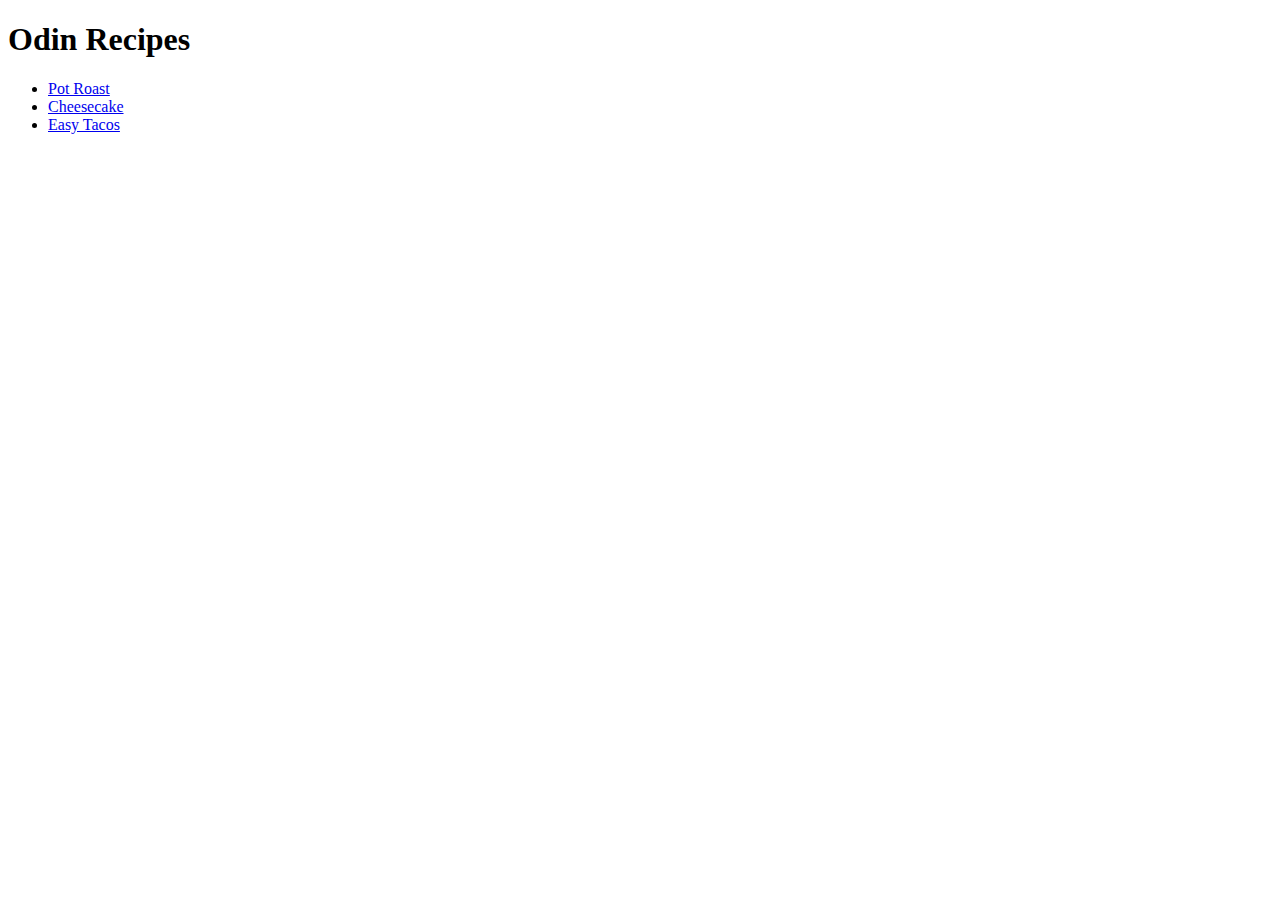
<file: index.html>
<!DOCTYPE html>
<html lang="en">
<head>
    <meta charset="UTF-8">
    <meta http-equiv="X-UA-Compatible" content="IE=edge">
    <meta name="viewport" content="width=device-width, initial-scale=1.0">
    <title>My Favorite Recipes</title>
</head>
<body>
    <h1>Odin Recipes</h1>
    <ul>
        <li><a href="./potRoast.html">Pot Roast</a></li>
        <li><a href="./cheesecake.html">Cheesecake</a></li>
        <li><a href="./tacos.html">Easy Tacos</a></li>
    </ul>
</body>
</html>
</file>
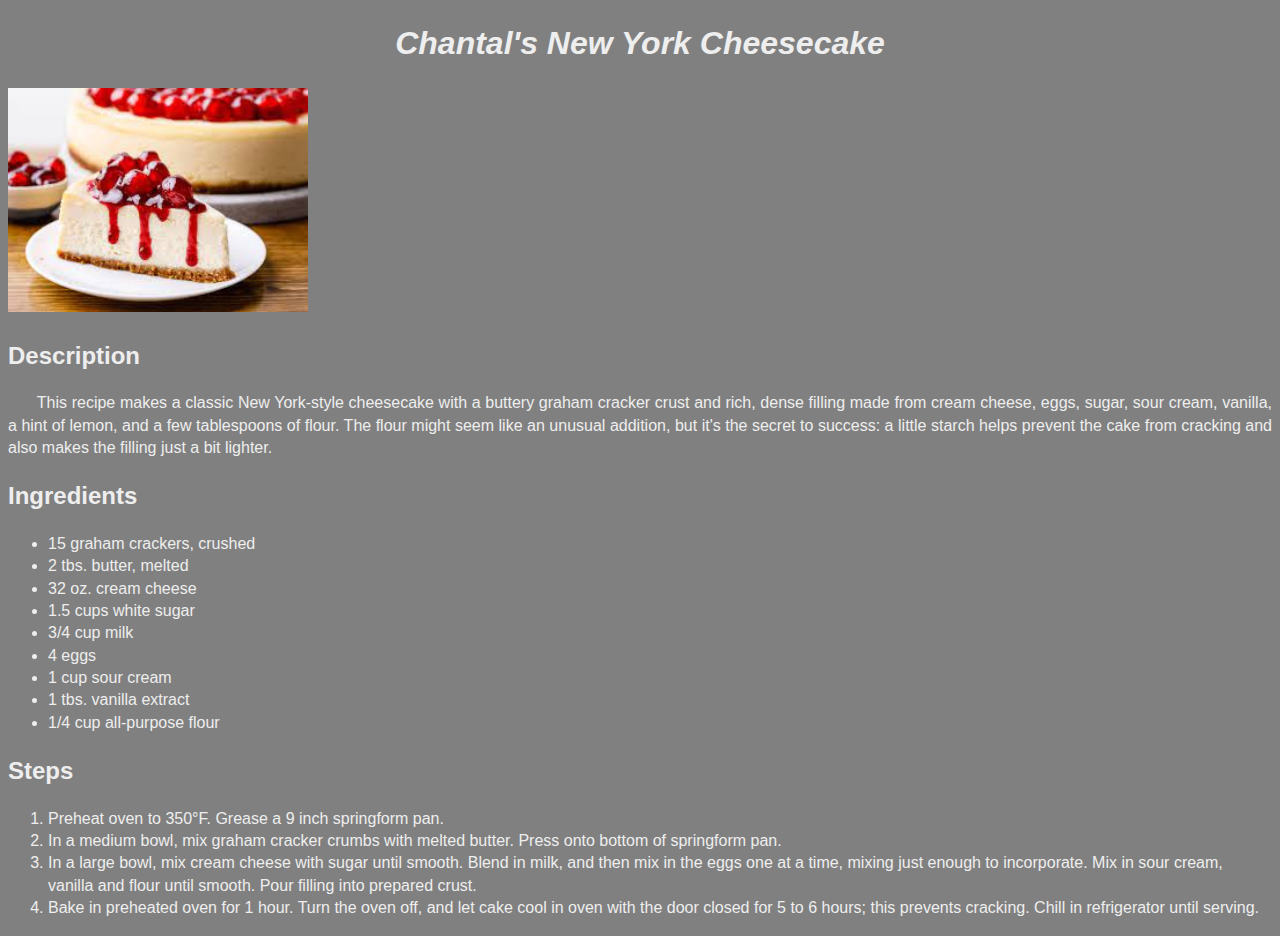
<file: cheesecake.html>
<!DOCTYPE html>
<html lang="en">
<head>
    <meta charset="UTF-8">
    <meta http-equiv="X-UA-Compatible" content="IE=edge">
    <meta name="viewport" content="width=device-width, initial-scale=1.0">
    <title>NY Cheesecake</title>
    <link rel="stylesheet" href="style.css">
</head>
<body>
    <h1>Chantal's New York Cheesecake</h1>
    <img src="images/cheesecake.jpeg" alt="A photo of plain cheesecake with strawberry topping">

    <h2>Description</h2>
    <p>
        This recipe makes a classic New York-style cheesecake with a buttery graham cracker crust and rich, dense filling made from cream cheese, 
        eggs, sugar, sour cream, vanilla, a hint of lemon, and a few tablespoons of flour. The flour might seem like an unusual addition, 
        but it's the secret to success: a little starch helps prevent the cake from cracking and also makes the filling just a bit lighter.
    </p>
    <h2>Ingredients</h2>
    <ul>
        <li>15 graham crackers, crushed</li>
        <li>2 tbs. butter, melted</li>
        <li>32 oz. cream cheese</li>
        <li>1.5 cups white sugar</li>
        <li>3/4 cup milk</li>
        <li>4 eggs</li>
        <li>1 cup sour cream</li>
        <li>1 tbs. vanilla extract</li>
        <li>1/4 cup all-purpose flour</li>
    </ul>
    <h2>Steps</h2>
    <ol>
        <li>Preheat oven to 350°F. Grease a 9 inch springform pan.</li>
        <li>In a medium bowl, mix graham cracker crumbs with melted butter. Press onto bottom of springform pan.</li>
        <li>
            In a large bowl, mix cream cheese with sugar until smooth. Blend in milk, and then mix in the eggs one at a time, mixing just enough to incorporate. 
            Mix in sour cream, vanilla and flour until smooth. Pour filling into prepared crust.</li>
        <li>
            Bake in preheated oven for 1 hour. Turn the oven off, and let cake cool in oven with the door closed for 5 to 6 hours; this prevents cracking. 
            Chill in refrigerator until serving.
        </li>
    </ol>
</body>
</html>
</file>
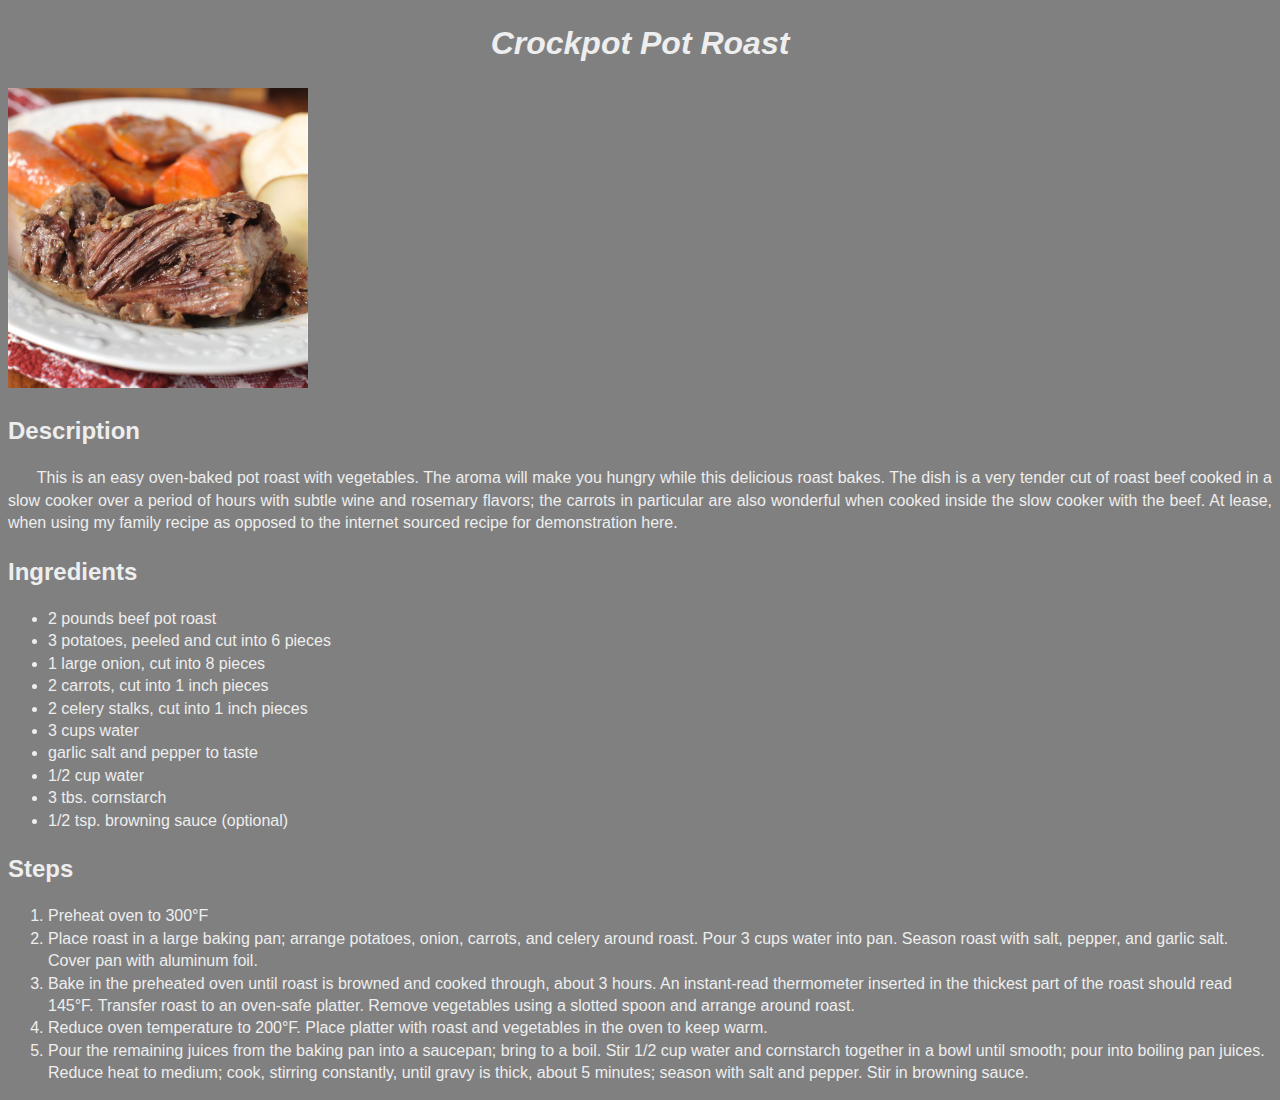
<file: potRoast.html>
<!DOCTYPE html>
<html lang="en">
<head>
    <meta charset="UTF-8">
    <meta http-equiv="X-UA-Compatible" content="IE=edge">
    <meta name="viewport" content="width=device-width, initial-scale=1.0">
    <title>Pot Roast Recipe</title>
    <link rel="stylesheet" href="style.css">
</head>
<body>
    <h1>Crockpot Pot Roast</h1>
    <img src="images/potroast.jpeg" alt="A photo of pot roast with potatoes and carrots">

    <h2>Description</h2>
    <p>
        This is an easy oven-baked pot roast with vegetables. The aroma will make you hungry while this delicious roast bakes.
        The dish is a very tender cut of roast beef cooked in a slow cooker over a period of hours with subtle wine and rosemary flavors; the 
        carrots in particular are also wonderful when cooked inside the slow cooker with the beef. At lease, when using my family recipe as opposed to the 
        internet sourced recipe for demonstration here.
    </p>
    <h2>Ingredients</h2>
    <ul>
        <li>2 pounds beef pot roast</li>
        <li>3 potatoes, peeled and cut into 6 pieces</li>
        <li>1 large onion, cut into 8 pieces</li>
        <li>2 carrots, cut into 1 inch pieces</li>
        <li>2 celery stalks, cut into 1 inch pieces</li>
        <li>3 cups water</li>
        <li>garlic salt and pepper to taste</li>
        <li>1/2 cup water</li>
        <li>3 tbs. cornstarch</li>
        <li>1/2 tsp. browning sauce (optional)</li>
    </ul>
    <h2>Steps</h2>
    <ol>
        <li>Preheat oven to 300°F</li>
        <li>
            Place roast in a large baking pan; arrange potatoes, onion, carrots, and celery around roast. Pour 3 cups water into pan. Season roast with salt, pepper,
            and garlic salt. Cover pan with aluminum foil.
        </li>
        <li>
            Bake in the preheated oven until roast is browned and cooked through, about 3 hours. An instant-read thermometer inserted in the thickest part
             of the roast should read 145°F. Transfer roast to an oven-safe platter. Remove vegetables using a slotted spoon and arrange around roast.
        </li>
        <li>Reduce oven temperature to 200°F. Place platter with roast and vegetables in the oven to keep warm.</li>
        <li>
            Pour the remaining juices from the baking pan into a saucepan; bring to a boil. Stir 1/2 cup water and cornstarch together in a bowl until smooth;
             pour into boiling pan juices. Reduce heat to medium; cook, stirring constantly, until gravy is thick, about 5 minutes; season with salt and pepper. 
             Stir in browning sauce.
        </li>
    </ol>
</body>
</html>
</file>
<file: style.css>
*{
    font-family: Helvetica, 'Times New Roman', sans-serif;
    font-size: 14;
    line-height: 1.4;
    background-color: gray;
    color: rgb(238, 238, 238);
}

h1{
    font-style: italic;
    text-align: center;
}

p{
    text-align: justify;
    text-indent: .3in;
}

img {
    height: auto;
    width: 300px;
}
</file>
